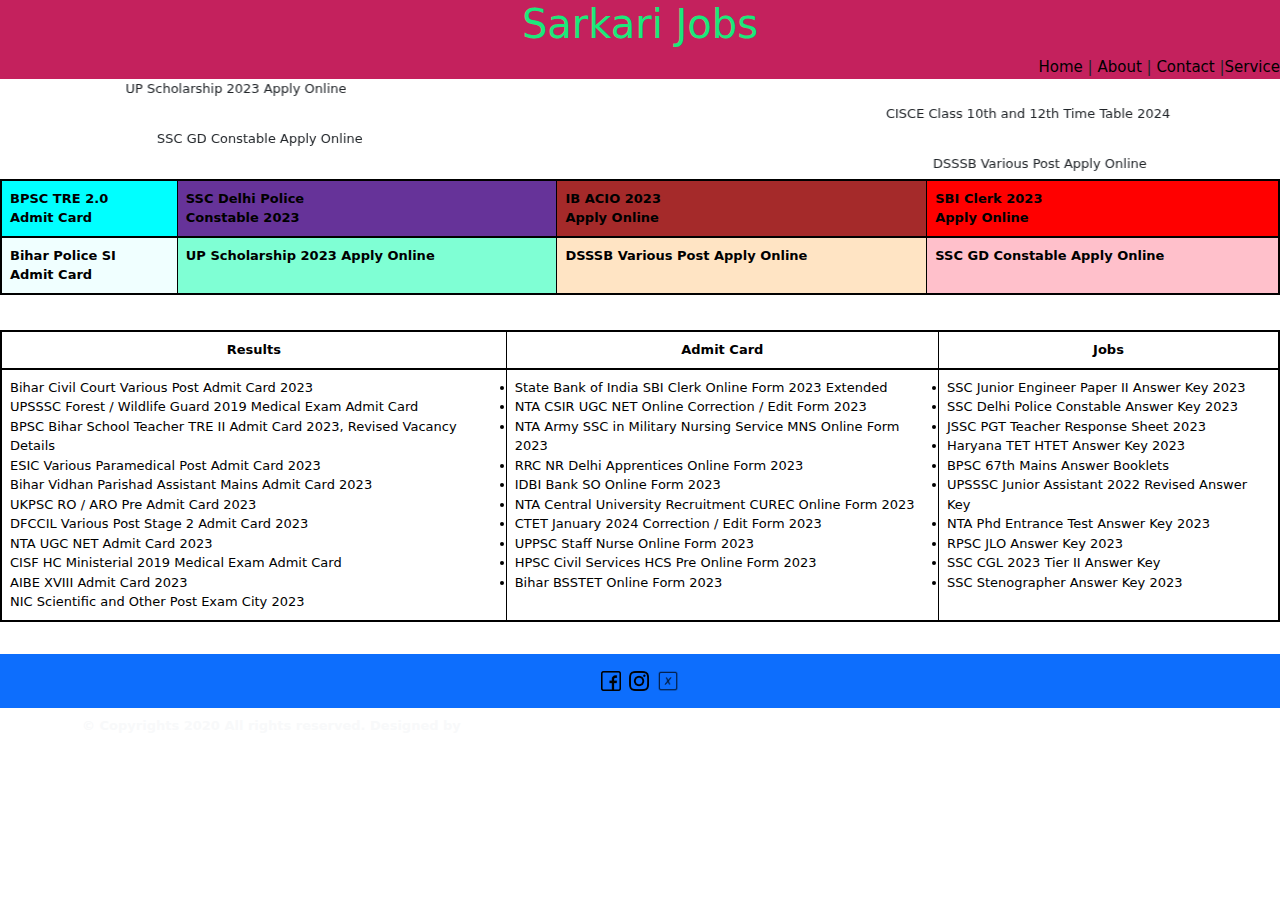
<file: index.html>
<!DOCTYPE html>
<html lang="en">
<head>
    <meta charset="UTF-8">
    <meta name="viewport" content="width=device-width, initial-scale=1.0">
    <title>Document</title>
    <link rel="icon" type="image/x-icon" href="logo.png">
    
    <link href="https://cdn.jsdelivr.net/npm/bootstrap@5.3.3/dist/css/bootstrap.min.css" rel="stylesheet">

    <!-- Latest compiled JavaScript -->
    <script src="https://cdn.jsdelivr.net/npm/bootstrap@5.3.3/dist/js/bootstrap.bundle.min.js"></script>
    <link rel="stylesheet" href="style.css">
  
</head>
<style>
    .container-fluid-xxl{
        font-size: 13px;
    }
</style>

<body>
   
<div class="container-fluid-xxl">
    <div style="background-color: rgb(196, 33, 93); border: 1px; text-align: center;">
       
       <a href="index.html"><h1>Sarkari Jobs</h1></a>
    
    <nav style="text-align: right; font-size: 15px;">
       <a href="index.html";> Home </a> | <a href="About.html" target="_blank">About</a> | <a href="Contact.html" target="_blank">Contact</a> |<a href="service.html" target="_blank">Service</a>
    </nav>
  </div>
  <div>
    <marquee scrollamount="16" direction="right" behavior="alternate">UP Scholarship 2023 Apply Online</marquee>
    <marquee scrollamount="14" direction="left" behavior="alternate">CISCE Class 10th and 12th Time Table 2024</marquee>
    <marquee scrollamount="20" direction="right" behavior="alternate">SSC GD Constable Apply Online</marquee>
    <marquee scrollamount="17" direction="left" behavior="alternate">DSSSB Various Post Apply Online</marquee>
 </div>
 
    
        <div class="table-responsive">
            <table class="table table-bordered">
            <tr style="border: 2px solid black;">
              
                
                <th style="background-color: aqua;">BPSC TRE 2.0<br>
                    Admit Card</th>
                <th style="background-color: rebeccapurple;">SSC Delhi Police <br>Constable 2023</th>
                <th style="background-color: brown;">IB ACIO 2023<br>
                    Apply Online</th>
                    <th style="background-color: red;">SBI Clerk 2023<br>
                        Apply Online</th>
              </tr>
             <tr style="border: 2px solid black;">
                <th style="background-color: azure;">Bihar Police SI<br>
                    Admit Card</th>
                <th style="background-color: aquamarine;">UP Scholarship 2023
                    Apply Online
                    </th>
                <th style="background-color: bisque;">DSSSB Various Post
                    Apply Online</th>
                <th style="background-color: pink;"> SSC GD Constable
                    Apply Online</th>
            </tr>
           </tr>
                
            </table><br>
        </div>
    
    
       <div class="table-responsive">
        
           
      <table class="table table-bordered">
        <tr style="background-color: red;padding: 15px; border: 2px solid black;" >
           
            <th style="text-align: center;">Results</th>
            <th style="text-align: center;">Admit Card</th>
            <th style="text-align: center;">Jobs</th>
        
        </tr>
        <tr style="border: 2px solid black;">
           
            <td>
                <li>Bihar Civil Court Various Post Admit Card 2023</li>
                <li>UPSSSC Forest / Wildlife Guard 2019 Medical Exam Admit Card</li>
                <li>BPSC Bihar School Teacher TRE II Admit Card 2023, Revised Vacancy Details</li>
                <li> ESIC Various Paramedical Post Admit Card 2023</li>
                <li>Bihar Vidhan Parishad Assistant Mains Admit Card 2023</li>
                <li>UKPSC RO / ARO Pre Admit Card 2023</li>
                <li>DFCCIL Various Post Stage 2 Admit Card 2023</li>
                <li>NTA UGC NET Admit Card 2023</li>
                <li>CISF HC Ministerial 2019 Medical Exam Admit Card</li>
                <li>AIBE XVIII Admit Card 2023</li>
                <li>NIC Scientific and Other Post Exam City 2023</li>
            </td>
            <td>
                <li>State Bank of India SBI Clerk Online Form 2023 Extended</li>
                <li> NTA CSIR UGC NET Online Correction / Edit Form 2023</li>
                <li> NTA Army SSC in Military Nursing Service MNS Online Form 2023</li>
                <li>RRC NR Delhi Apprentices Online Form 2023</li>
                <li>IDBI Bank SO Online Form 2023</li>
                <li>NTA Central University Recruitment CUREC Online Form 2023</li>
                <li>CTET January 2024 Correction / Edit Form 2023</li>
                <li> UPPSC Staff Nurse Online Form 2023</li>
                <li>HPSC Civil Services HCS Pre Online Form 2023</li>
                <li>Bihar BSSTET Online Form 2023</li>
            </td>
            <td>
                <li>SSC Junior Engineer Paper II Answer Key 2023</li>
                <li>SSC Delhi Police Constable Answer Key 2023</li>
                <li>JSSC PGT Teacher Response Sheet 2023</li>
                <li> Haryana TET HTET Answer Key 2023</li>
                <li> BPSC 67th Mains Answer Booklets</li>
                <li> UPSSSC Junior Assistant 2022 Revised Answer Key</li>
                <li>NTA Phd Entrance Test Answer Key 2023</li>
                <li>RPSC JLO Answer Key 2023</li>
                <li>SSC CGL 2023 Tier II Answer Key</li>
                <li>SSC Stenographer Answer Key 2023</li>
            </td>
        </tr>
      </table>
      </div>
      <div class="container-fluid mt-3 p-3 bg-primary text-center">
        <a href="https://www.facebook.com/xytilishharish.kumar.56?mibextid=kFxxJD"><img src="facebook.png" alt="instagram" style="width: 20px;"></a>&nbsp;
        <a href="https://www.instagram.com/its_harikesh_9118?igsh=bGE4am92YWo4cTgz"><img src="instagram.png" alt="instagram" style="width: 20px;"></a>&nbsp;
        <a href="https://x.com/Harikesh9118?t=IfMzFixbzjg8TYnfzToWEg&s=09"><img src="x.png" alt="instagram" style="width: 22px;"></a>
    
    </div>
    <div class="container text-light mt-2">
        <p><strong>© Copyrights 2020 All rights reserved.
    
            Designed by</strong></p>
    </div>
       



</div>
</body>
</html>
</file>
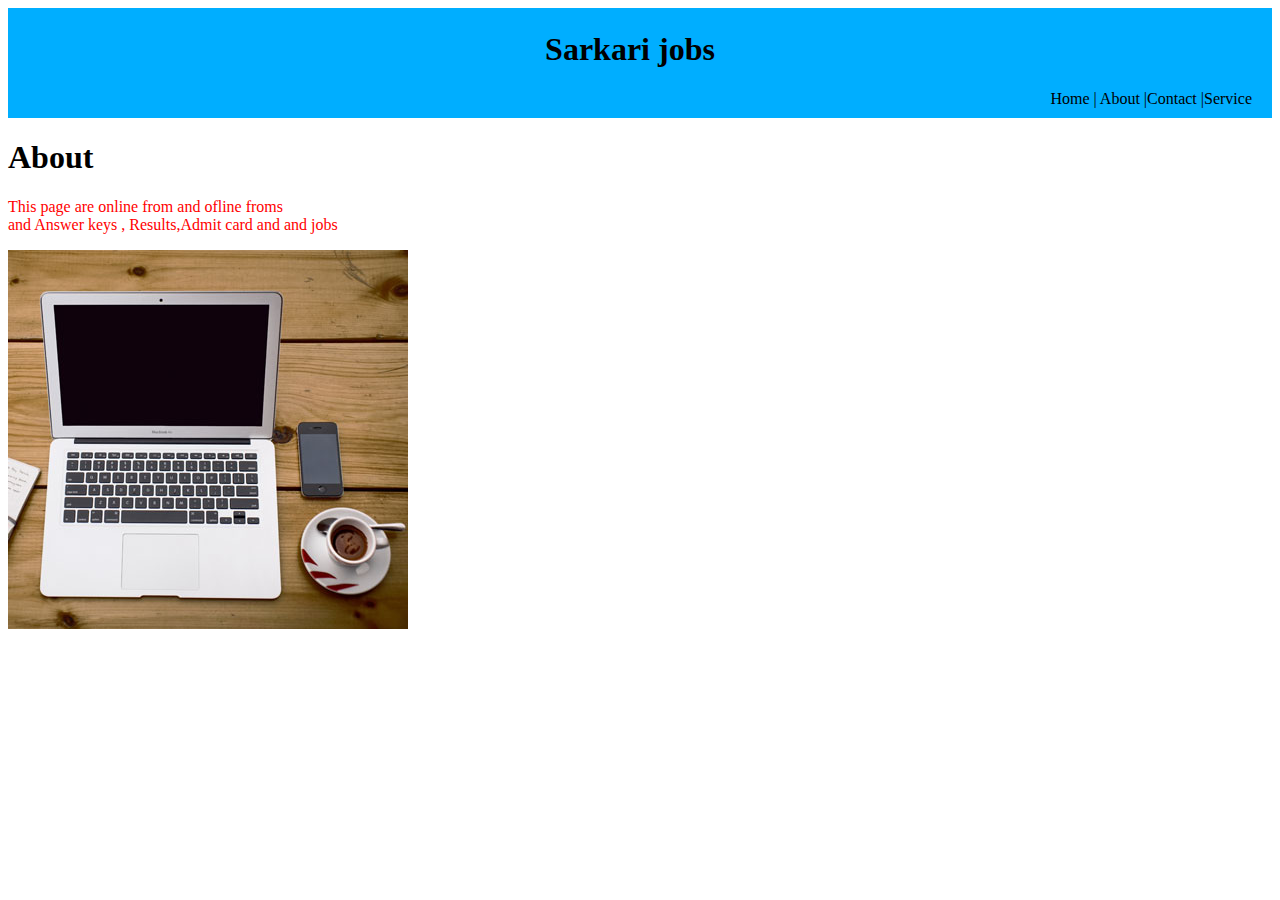
<file: About.html>
<!DOCTYPE html>
<html lang="en">
<head>
    <meta charset="UTF-8">
    <meta name="viewport" content="width=device-width, initial-scale=1.0">
    <title>Document</title>
</head>
<link rel="stylesheet" href="style.css">
<body>
    <nav id="git">
      <h1 style="text-align: center;">Sarkari jobs</h1> <a href="index.html" target="_blank">Home</a> | <a href="About.html" target="_blank">About</a> |<a href="Contact.html" >Contact</a> |<a href="about.html" target="_blank">Service</a> 

    </nav>
    <h1>About</h1>

    <p style="color: red;">This page are online from and ofline froms<br> and Answer keys , Results,Admit card and and jobs


    </p>
    <img src="workplace.jpg" alt="workplace">
</body>
</html>
</file>
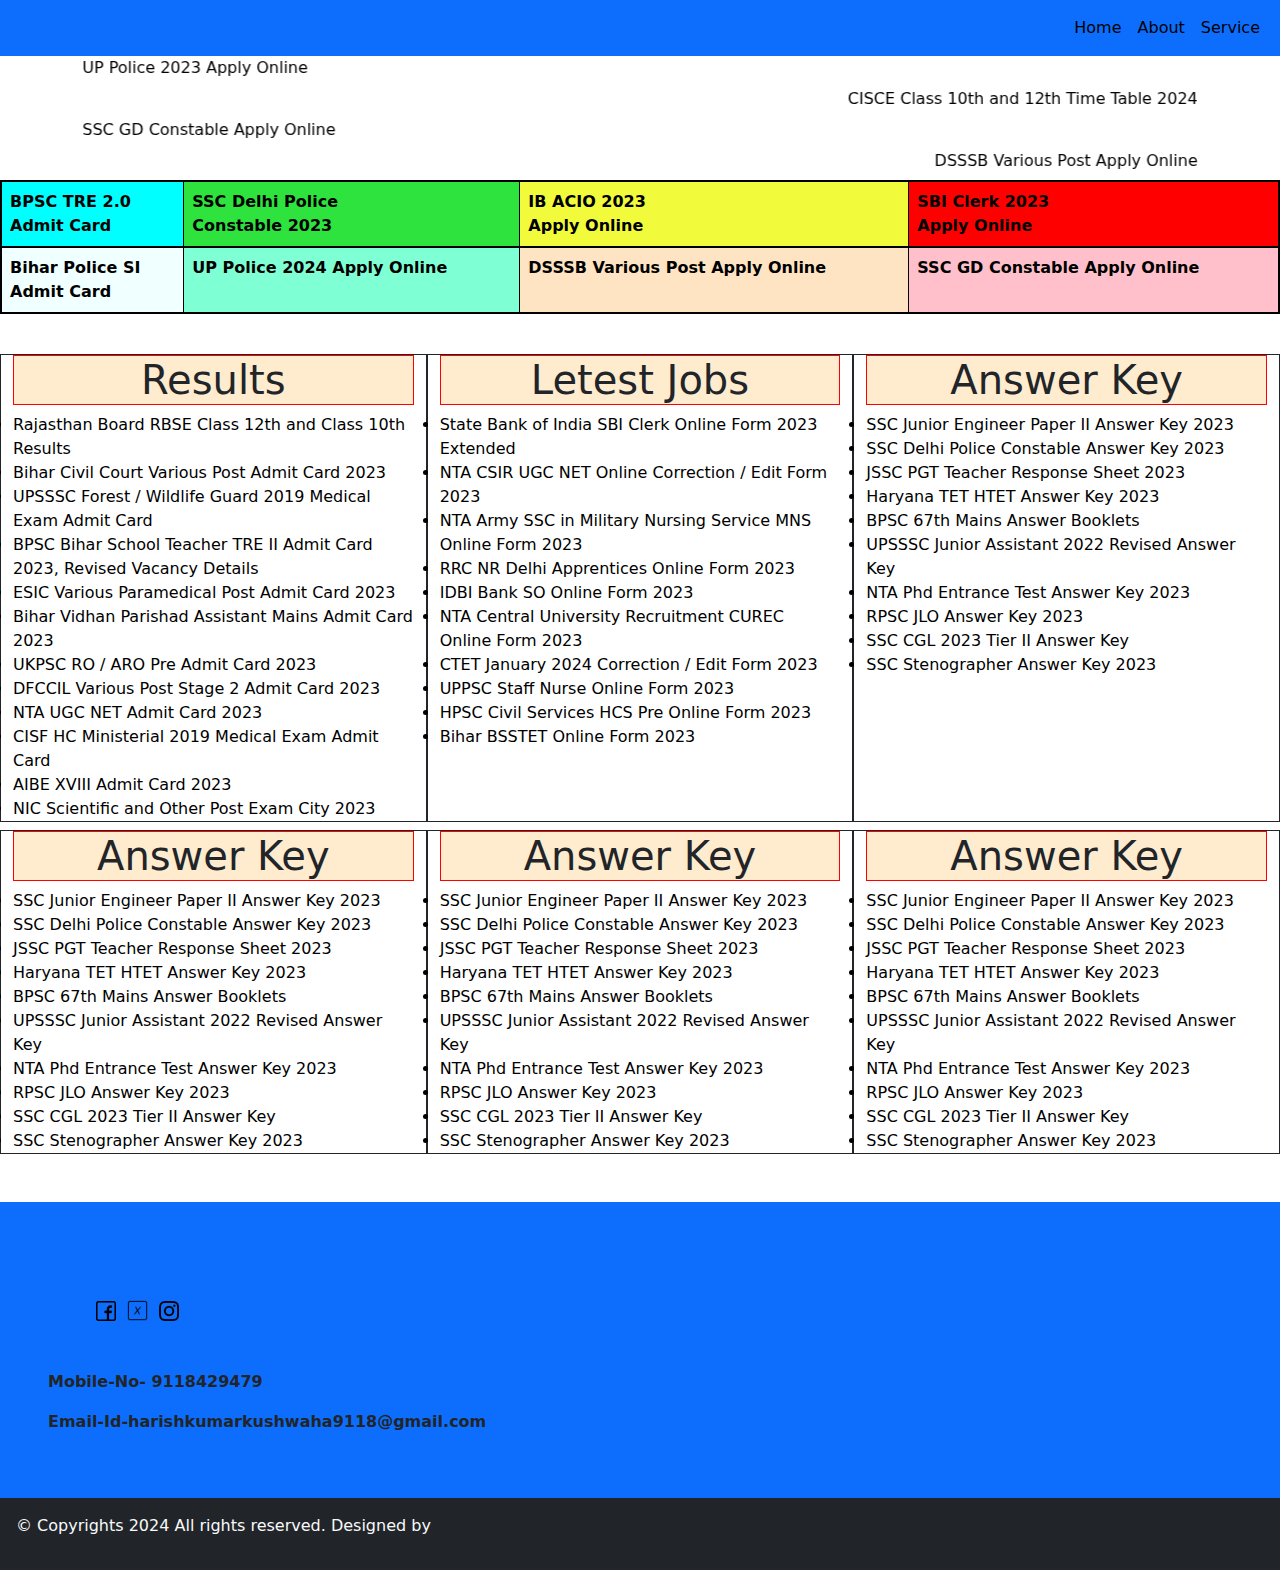
<file: index55.html>
<!DOCTYPE html>
<html lang="en">
<head>
    <meta charset="UTF-8">
    <meta name="viewport" content="width=device-width, initial-scale=1.0">
    <title>Document</title>
    <link rel="icon" type="image/x-icon" href="logo.png">
    
    <link href="https://cdn.jsdelivr.net/npm/bootstrap@5.3.3/dist/css/bootstrap.min.css" rel="stylesheet">

    <!-- Latest compiled JavaScript -->
    <script src="https://cdn.jsdelivr.net/npm/bootstrap@5.3.3/dist/js/bootstrap.bundle.min.js"></script>
    <link rel="stylesheet" href="boostrap5/css/bootstrap.min.css">
    <script src="boostrap5/js/bootstrap.bundle.js"></script>
    <link rel="stylesheet" href="style.css">

  
</head>

<body>
  <nav class="navbar navbar-expand bg-primary text-light">
    <div class="container-fluid justify-content-end" style="color:black">
      <ul class="navbar-nav">
        <li class="nav-item">
          <a class="nav-link" aria-current="page" href="index55.html">Home</a>
        </li>
        <li class="nav-item ">
          <a class="nav-link" href="About.html">About</a>
        </li>
        <li class="nav-item">
          <a class="nav-link" href="Service.html">Service</a>
        </li>
      </ul>
    </div>
  </nav>
  
  

    <marquee scrollamount="10" direction="right" behavior="alternate"><a href="Project1.html">UP Police 2023 Apply Online</a></marquee>
    <marquee scrollamount="10" direction="left" behavior="alternate"><a href="Project1.html">CISCE Class 10th and 12th Time Table 2024</a></marquee>
    <marquee scrollamount="10" direction="right" behavior="alternate"><a href="Project1.html">SSC GD Constable Apply Online</a></marquee>
    <marquee scrollamount="10" direction="left" behavior="alternate"><a href="Project1.html">DSSSB Various Post Apply Online</a></marquee>
 </div>
 
    
        <div class="table-responsive">
            <table class="table table-bordered">
            <tr style="border: 2px solid black;">
              
                
                <th style="background-color: aqua;">BPSC TRE 2.0<br>
                    Admit Card</th>
                <th style="background-color: rgb(46, 227, 61);">SSC Delhi Police <br>Constable 2023</th>
                <th style="background-color: rgb(241, 251, 59);">IB ACIO 2023<br>
                    Apply Online</th>
                    <th style="background-color: red;">SBI Clerk 2023<br>
                        Apply Online</th>
              </tr>
             <tr style="border: 2px solid black;">
                <th style="background-color: azure;">Bihar Police SI<br>
                    Admit Card</th>
                <th style="background-color: aquamarine;">UP Police 2024
                    Apply Online
                    </th>
                <th style="background-color: bisque;">DSSSB Various Post
                    Apply Online</th>
                <th style="background-color: pink;"> SSC GD Constable
                    Apply Online</th>
            </tr>
           </tr>
                
            </table><br>
        </div>
    
    <div class="container-fluid">
       <div class="row row-gap-2">   
         <div class="col-6 col-lg-4 border border-1 border-dark h-auto">
            <h1 style="text-align: center;  border:1px solid red; background-color: blanchedalmond;">Results</h1>
            <a href="RajsthanBoardResult.html"><li> Rajasthan Board RBSE Class 12th and Class 10th Results</li></a>
               <a href="#"> <li>Bihar Civil Court Various Post Admit Card 2023</li></a>
               <a href="#"><li>UPSSSC Forest / Wildlife Guard 2019 Medical Exam Admit Card</li></a>
               <a href="#"><li>BPSC Bihar School Teacher TRE II Admit Card 2023, Revised Vacancy Details</li></a>
               <a href="#"><li> ESIC Various Paramedical Post Admit Card 2023</li></a>
               <a href="#"><li>Bihar Vidhan Parishad Assistant Mains Admit Card 2023</li></a>
               <a href="#"><li>UKPSC RO / ARO Pre Admit Card 2023</li></a>
               <a href="#"><li>DFCCIL Various Post Stage 2 Admit Card 2023</li></a>
               <a href="#"><li>NTA UGC NET Admit Card 2023</li></a>
               <a href="#"><li>CISF HC Ministerial 2019 Medical Exam Admit Card</li></a>
               <a href="#"> <li>AIBE XVIII Admit Card 2023</li></a>
               <a href="#"> <li>NIC Scientific and Other Post Exam City 2023</li></a>
            </div>

            <div class="col-6 col-lg-4  border border-1 border-dark h-auto">
              <h1 style="text-align: center;  border:1px solid red;  background-color: blanchedalmond;">Letest Jobs</h1>
              <a href="#"> <li>State Bank of India SBI Clerk Online Form 2023 Extended</li></a>
              <a href="#"><li> NTA CSIR UGC NET Online Correction / Edit Form 2023</li></a>
              <a href="#"> <li> NTA Army SSC in Military Nursing Service MNS Online Form 2023</li></a>
              <a href="#"> <li>RRC NR Delhi Apprentices Online Form 2023</li></a>
              <a href="#">  <li>IDBI Bank SO Online Form 2023</li></a>
              <a href="#"> <li>NTA Central University Recruitment CUREC Online Form 2023</li></a>
              <a href="#"><li>CTET January 2024 Correction / Edit Form 2023</li></a>
              <a href="#"> <li> UPPSC Staff Nurse Online Form 2023</li></a>
              <a href="#"> <li>HPSC Civil Services HCS Pre Online Form 2023</li></a>
              <a href="#"> <li>Bihar BSSTET Online Form 2023</li></a>
            </div>
            <div class="col-6 col-lg-4  border border-1 border-dark h-auto">
                <h1 style="text-align: center;  border:1px solid red;  background-color: blanchedalmond;">Answer Key</h1>
                <a href="#">  <li>SSC Junior Engineer Paper II Answer Key 2023</li></a>
                <a href="#">  <li>SSC Delhi Police Constable Answer Key 2023</li></a>
                <a href="#">  <li>JSSC PGT Teacher Response Sheet 2023</li></a>
                <a href="#">  <li> Haryana TET HTET Answer Key 2023</li></a>
                <a href="#">  <li> BPSC 67th Mains Answer Booklets</li></a>
                <a href="#">  <li> UPSSSC Junior Assistant 2022 Revised Answer Key</li></a>
                <a href="#">  <li>NTA Phd Entrance Test Answer Key 2023</li></a>
                <a href="#">  <li>RPSC JLO Answer Key 2023</li></a>
                <a href="#">  <li>SSC CGL 2023 Tier II Answer Key</li></a>
                <a href="#">  <li>SSC Stenographer Answer Key 2023</li></a>
            </div>

            <div class="col-6 col-lg-4  border border-1 border-dark h-auto">
              <h1 style="text-align: center;  border:1px solid red;  background-color: blanchedalmond;">Answer Key</h1>
              <a href="#">  <li>SSC Junior Engineer Paper II Answer Key 2023</li></a>
              <a href="#">  <li>SSC Delhi Police Constable Answer Key 2023</li></a>
              <a href="#">  <li>JSSC PGT Teacher Response Sheet 2023</li></a>
              <a href="#">  <li> Haryana TET HTET Answer Key 2023</li></a>
              <a href="#">  <li> BPSC 67th Mains Answer Booklets</li></a>
              <a href="#">  <li> UPSSSC Junior Assistant 2022 Revised Answer Key</li></a>
              <a href="#">  <li>NTA Phd Entrance Test Answer Key 2023</li></a>
              <a href="#">  <li>RPSC JLO Answer Key 2023</li></a>
              <a href="#">  <li>SSC CGL 2023 Tier II Answer Key</li></a>
              <a href="#">  <li>SSC Stenographer Answer Key 2023</li></a>
          </div>

          <div class="col-6 col-lg-4  border border-1 border-dark h-auto">
            <h1 style="text-align: center;  border:1px solid red;  background-color: blanchedalmond;">Answer Key</h1>
            <a href="#">  <li>SSC Junior Engineer Paper II Answer Key 2023</li></a>
            <a href="#">  <li>SSC Delhi Police Constable Answer Key 2023</li></a>
            <a href="#">  <li>JSSC PGT Teacher Response Sheet 2023</li></a>
            <a href="#">  <li> Haryana TET HTET Answer Key 2023</li></a>
            <a href="#">  <li> BPSC 67th Mains Answer Booklets</li></a>
            <a href="#">  <li> UPSSSC Junior Assistant 2022 Revised Answer Key</li></a>
            <a href="#">  <li>NTA Phd Entrance Test Answer Key 2023</li></a>
            <a href="#">  <li>RPSC JLO Answer Key 2023</li></a>
            <a href="#">  <li>SSC CGL 2023 Tier II Answer Key</li></a>
            <a href="#">  <li>SSC Stenographer Answer Key 2023</li></a>
        </div>

        <div class="col-6 col-lg-4  border border-1 border-dark h-auto">
          <h1 style="text-align: center;  border:1px solid red;  background-color: blanchedalmond;">Answer Key</h1>
          <a href="#">  <li>SSC Junior Engineer Paper II Answer Key 2023</li></a>
          <a href="#">  <li>SSC Delhi Police Constable Answer Key 2023</li></a>
          <a href="#">  <li>JSSC PGT Teacher Response Sheet 2023</li></a>
          <a href="#">  <li> Haryana TET HTET Answer Key 2023</li></a>
          <a href="#">  <li> BPSC 67th Mains Answer Booklets</li></a>
          <a href="#">  <li> UPSSSC Junior Assistant 2022 Revised Answer Key</li></a>
          <a href="#">  <li>NTA Phd Entrance Test Answer Key 2023</li></a>
          <a href="#">  <li>RPSC JLO Answer Key 2023</li></a>
          <a href="#">  <li>SSC CGL 2023 Tier II Answer Key</li></a>
          <a href="#">  <li>SSC Stenographer Answer Key 2023</li></a>
      </div>

        
  
      </div>
    </div>
    <div class="container-fluid bg-primary mt-5 p-5">
      <div class="container-mt3 p-5">
        
        <a href="https://www.facebook.com/xytilishharish.kumar.56?mibextid=kFxxJD"><img src="facebook.png" alt="Facebook" style="width: 20px;"></a>&nbsp;
        <a href="https://x.com/Harikesh9118?t=IfMzFixbzjg8TYnfzToWEg&s=09"><img src="x.png" alt="Facebook" style="width: 23px;"></a>&nbsp;
        <a href="https://www.instagram.com/its_harikesh_9118?igsh=bGE4am92YWo4cTgz"><img src="instagram.png" alt="Facebook" style="width: 20px;"></a>


      </div>

      <p><strong>Mobile-No-&nbsp;9118429479</strong></p>
      <p><strong>Email-Id-harishkumarkushwaha9118@gmail.com</strong></p>

    </div>
    <div class="container-fluid p-3 bg-dark text-light">
      <p>© Copyrights 2024 All rights reserved.

        Designed by</p>


    </div>
</body>
</html>
</file>
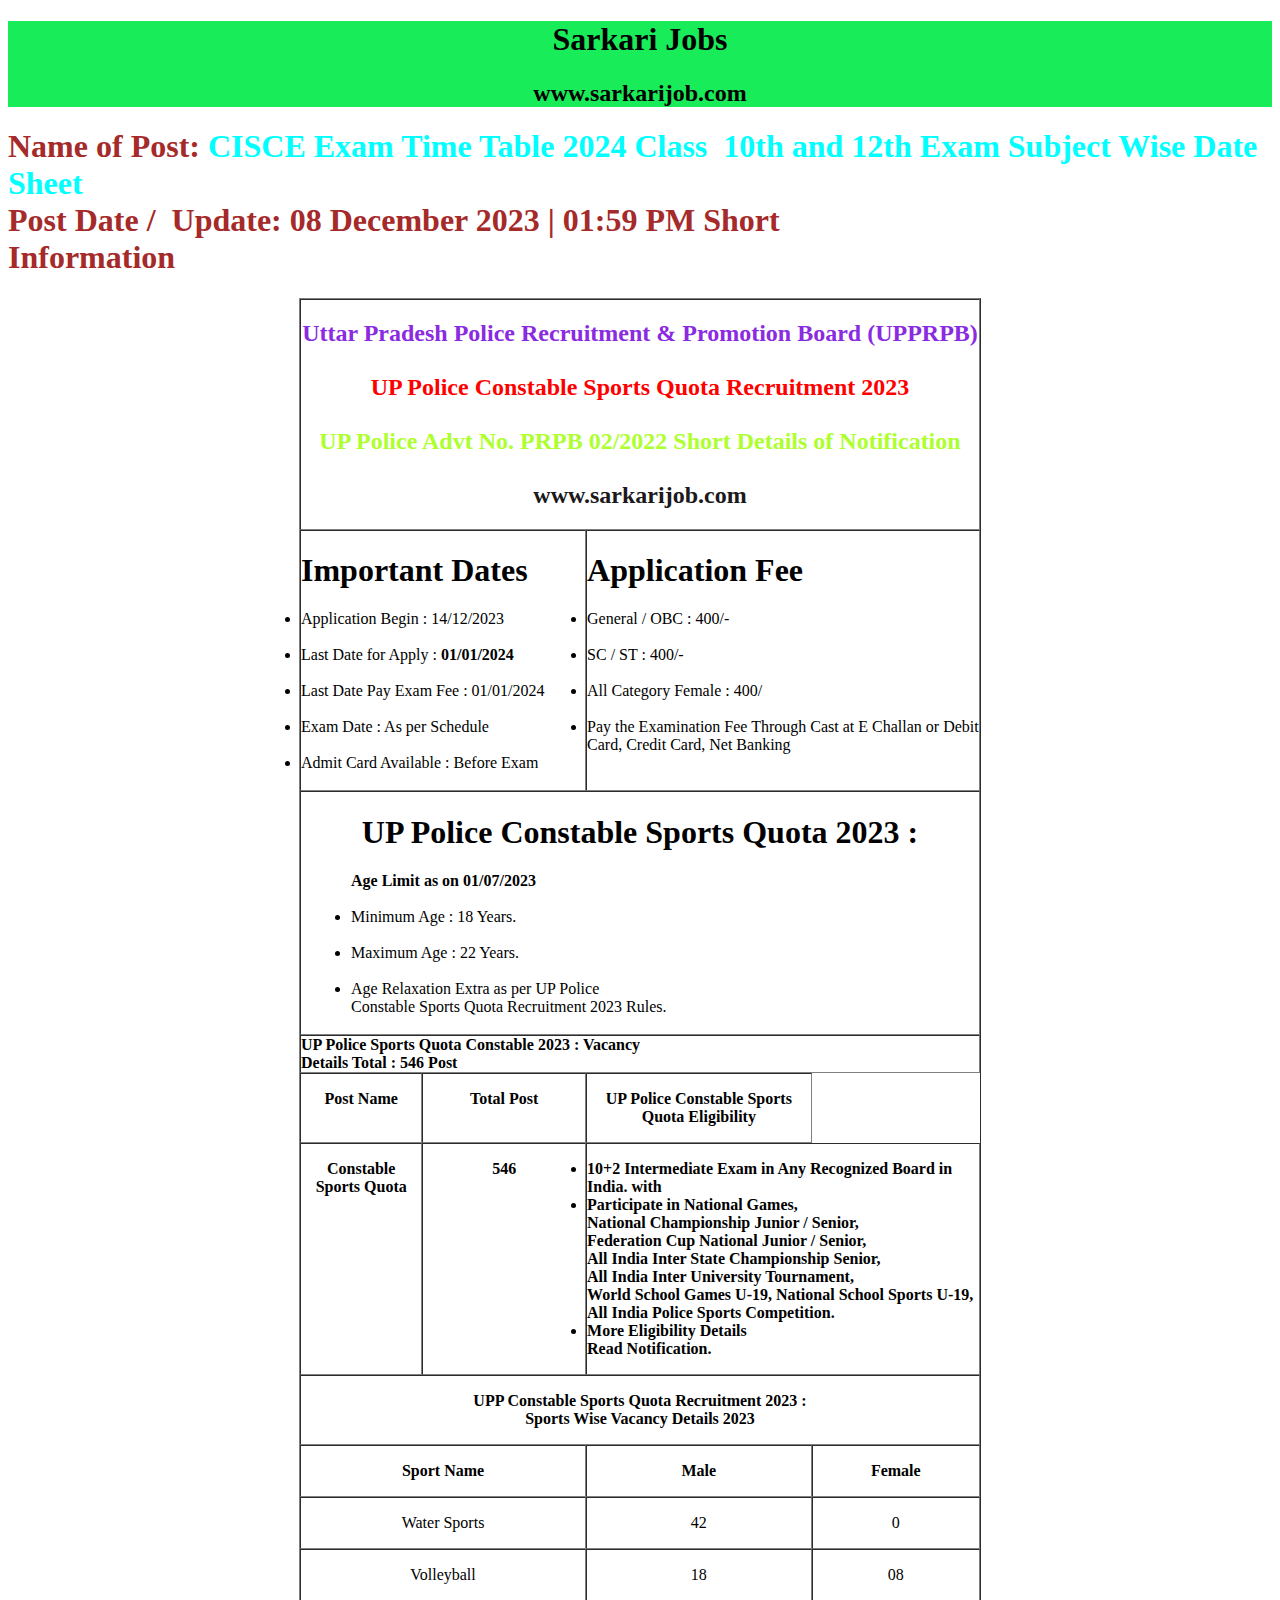
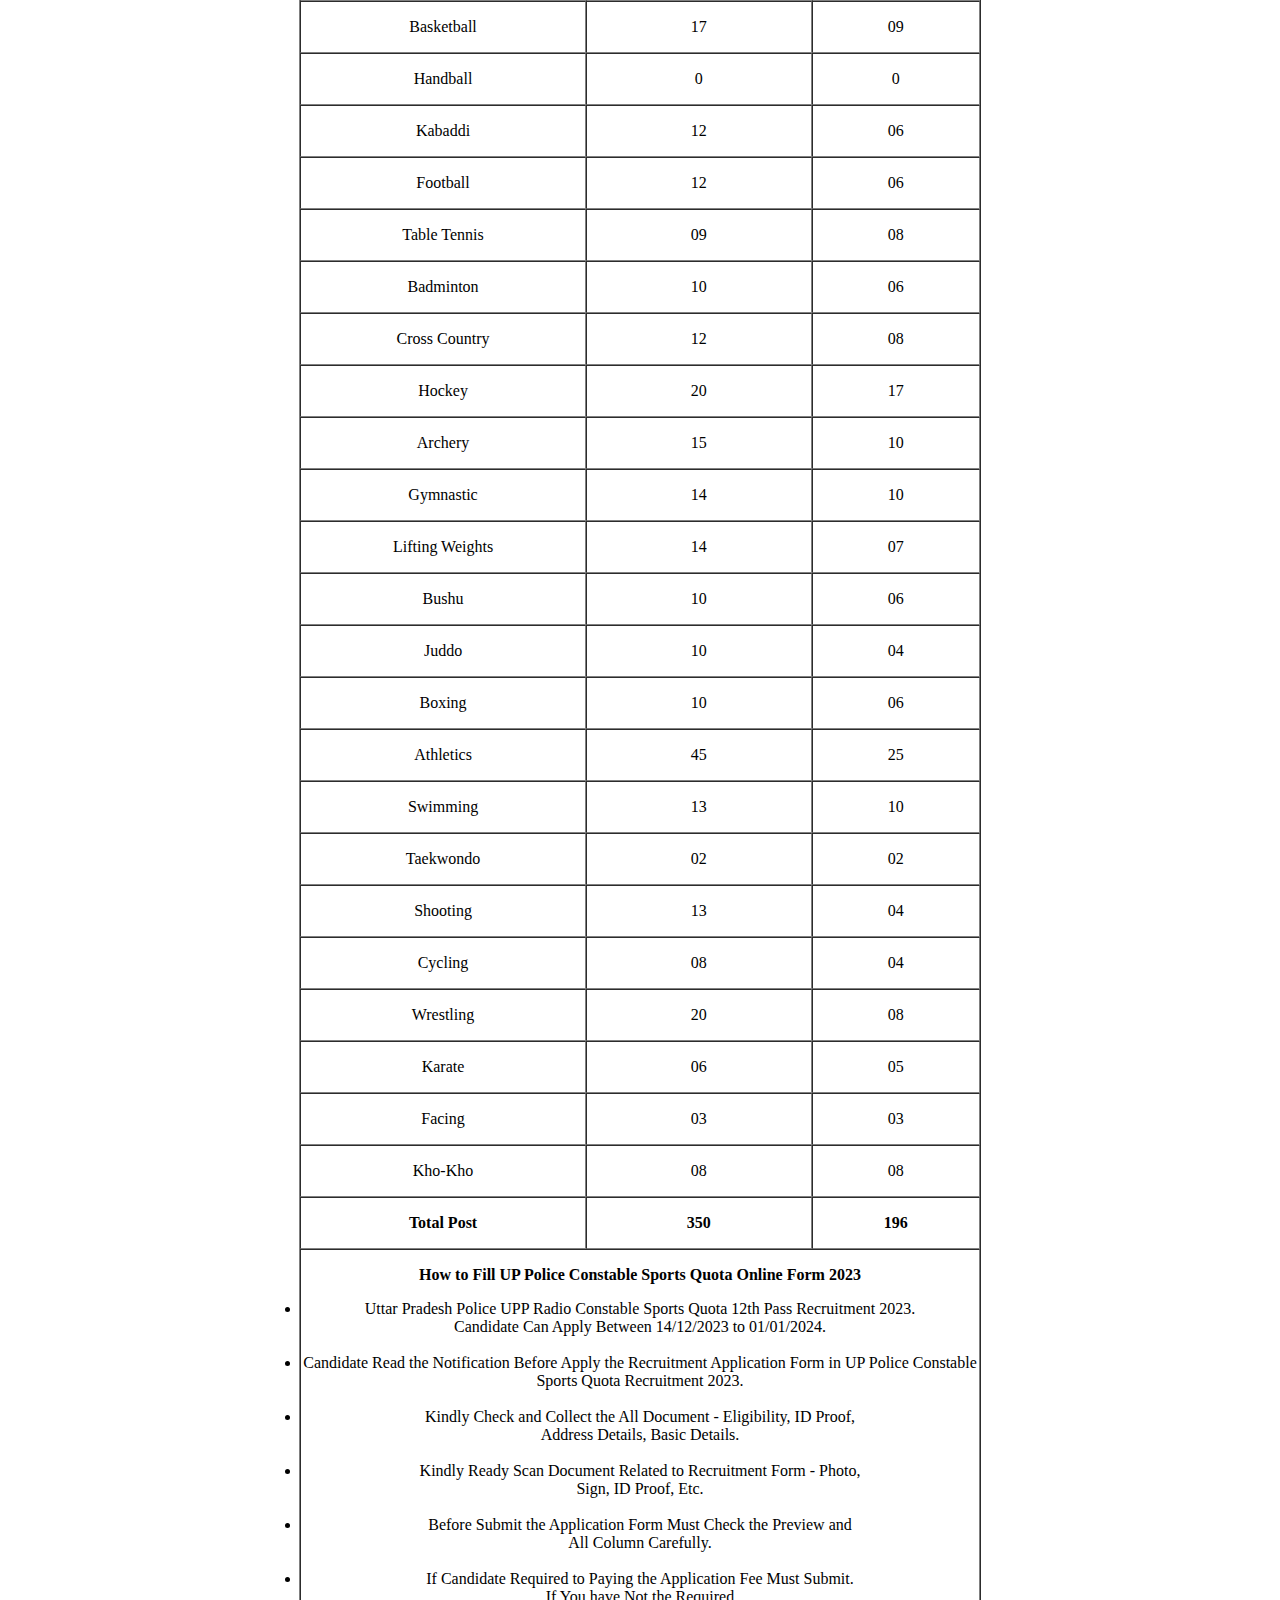
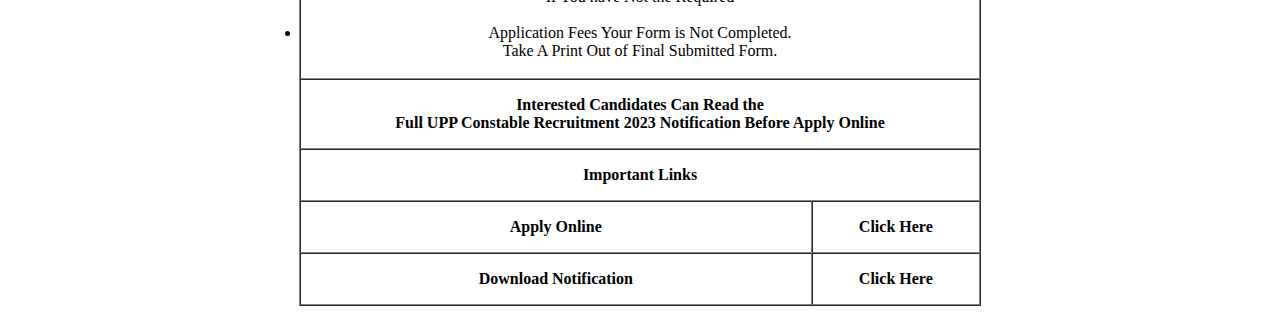
<file: Project1.html>
<!DOCTYPE html>
<html lang="en">
<head>
    <meta charset="UTF-8">
    <meta name="viewport" content="width=device-width, initial-scale=1.0">
    <title>Document</title>
    <link rel="stylesheet" href="style.css">
</head>
<body id="lov">
    <div id="demo">
        <h1>Sarkari Jobs</h1>
        <h2>www.sarkarijob.com</h2>
    </div>
    <div>
        <h1 id="lo">
    Name of Post:	<span class="sp">CISCE Exam Time Table 2024 Class&nbsp;&nbsp;10th and 12th Exam Subject Wise Date Sheet<br></span>
    Post Date /&nbsp; Update:	08 December 2023 | 01:59 PM
    Short <br>
    Information
        </h1>
    </div>
    <div id="sarkari">
        <table width="682" border="1" cellspacing="0" cellpadding="0"
        padding-right="500px">
            <tbody>
                <tr>
                    <td colspan="7" valign="top" width="683">
                        <h2 align="center">
                            <span>
                                <b style="color: blueviolet;">Uttar Pradesh Police Recruitment & Promotion Board (UPPRPB)</b><br><br>
                                <b  style="color: red;">UP Police Constable Sports Quota Recruitment 2023</b>
                                <br><br>
                                <b style="color: greenyellow;">UP Police Advt No. PRPB 02/2022 Short Details of Notification</b><Br><br>
                                <a href="">www.sarkarijob.com</a>
                            </span>
                        </h2>

                    </td>
                </tr>
                <tr>
                    <td colspan="2" valign="top" width="352">
                        <h1>Important Dates</h1>
                        <span><li>Application Begin : 14/12/2023</li><br>
                            <li>Last Date for Apply : <b>01/01/2024</b></li><br>
                            <li>Last Date Pay Exam Fee : 01/01/2024</li><br>
                            <li>Exam Date : As per Schedule</li><br>
                            <li>Admit Card Available : Before Exam</li><br>
                        </span>
                        
                    </td>
                        <td colspan="2" valign="top" width="331">
                            <h1>Application Fee</h1>
                            <li>General / OBC : 400/-</li>
                            <br>
                            <li>SC / ST : 400/-</li><br>
                            <li>
                                All Category Female : 400/</li><br>
                                <li>Pay the Examination Fee Through Cast at E Challan or Debit Card, Credit Card, Net Banking</li>
                        </td>
                        </tr>
                        <tr>
                            <td colspan="7" valign="top" width="682">
                                <div>
                                    <h1 id="A">UP Police Constable Sports Quota 2023 :</h1><b id="B"> Age Limit as on 01/07/2023</b><br><br>
                                    <div id="D">
                                <li>Minimum Age : 18 Years.</li><br>
                                <li>Maximum Age : 22 Years.</li><br>
                                <li>Age Relaxation Extra as per UP Police<br> Constable Sports Quota Recruitment 2023 Rules.</li><br>
                                </div>


                                </div>

                            </td>
                            </tr>
                            <tr>
                                <td colspan="7" valign="top" width="682">
                                    <b id="C">UP Police Sports Quota Constable 2023 : Vacancy<br> Details Total : 546 Post</b>
                                </td>
                                </tr>
                                <tr>
                                    <td valign="top" width="200">
                                        <p align="center">
                                            <b>
                                                Post Name
                                            </b>
                                        </p>

                                    </td>
                                    <td valign="top" width="200">
                                        <p align="center">
                                            <b>
                                                Total Post
                                            </b>
                                        </p>

                                    </td>
                                        <td valign="top" width="800">
                                            <p align="center">
                                                <b>UP Police Constable Sports Quota Eligibility</b>
                                            </p>
                                        </td>
                                    </tr>
                                    <tr>
                                        <td colspan="" valign="top" width="300">
                                            <p align="center">
                                                <b>Constable <br>Sports Quota</b>
                                            </p>
                                        </td>
                                        <td colspan="0" valign="top" width="600">
                                            <p align="center">
                                                <b>546</b>
                                            </p>
                                        </td>
                                        <td colspan="9" valign="top" width="600">
                                            <p>
                                                <b>
                                                    <li>10+2 Intermediate Exam in Any Recognized Board in India. with</li>
                                                    <li>Participate in National Games,<br> National Championship Junior / Senior,<br> Federation Cup National Junior / Senior,<br> All India Inter State Championship Senior,<br> All India Inter University Tournament,<br> World School Games U-19, National School Sports U-19,<br> All India Police Sports Competition.</li>
                                                    <li>More Eligibility Details<br> Read Notification.</li>


                                                </b>
                                            </p>
                                        </td>
                                        </tr>
                                        <tr>
                                            <td colspan="7" valign="top" width="682">
                                                <p align="center">
                                                    <b>UPP Constable Sports Quota Recruitment 2023 : <br>Sports Wise Vacancy Details 2023</b>
                                                </p>
                                            </td>
                                            </tr>
                                            <tr>
                                                <td colspan="2" valign="top" width="682">
                                                    <p align="center">
                                                        <b>Sport Name</b>
                                                    </p>

                                                </td>
                                                <td colspan="1" valign="top" width="400">
                                                    <p align="center">
                                                        <b>Male</b>
                                                    </p>
                                                </td>
                                                    <td colspan="1" valign="top" width="600">
                                                        <p align="center">
                                                            <b>Female</b>
                                                        </p>
                                                    </td>
                                                </tr>
                                                <tr>
                                                    <td colspan="2" valign="top" width="400">
                                                        <p align="center">
                                                            Water Sports
                                                        </p>
                                                    </td>
                                                    <td colspan="1" valign="top" width="400">
                                                        <p align="center">
                                                            42
                                                        </p>
                                                    </td>
                                                    <td colspan="1" valign="top" width="400">
                                                        <p align="center">
                                                            0
                                                        </p>
                                                    </td>
                                                    <tr>
                                                        <td colspan="2" valign="top" width="400">
                                                            <p align="center">
                                                                Volleyball
                                                            </p>
                                                        </td>
                                                        <td colspan="1" valign="top" width="400">
                                                            <p align="center">
                                                                18
                                                            </p>
                                                        </td>
                                                        <td colspan="1" valign="top" width="400">
                                                            <p align="center">
                                                                08
                                                            </p>
                                                        </td>
                                                        </tr>
                                                        <tr>
                                                            <td colspan="2" valign="top" width="400">
                                                                <p align="center">
                                                                   Basketball
                                                                </p>
                                                            </td>
                                                            <td colspan="1" valign="top" width="400">
                                                                <p align="center">
                                                                    17
                                                                </p>
                                                            </td>
                                                            <td colspan="1" valign="top" width="400">
                                                                <p align="center">
                                                                    09
                                                                </p>
                                                            </td>
                                                            </tr>
                                                            <tr>
                                                                <td colspan="2" valign="top" width="400">
                                                                    <p align="center">
                                                                        Handball
                                                                    </p>
                                                                </td>
                                                                <td colspan="1" valign="top" width="400">
                                                                    <p align="center">
                                                                        0
                                                                    </p>
                                                                </td>
                                                                <td colspan="1" valign="top" width="400">
                                                                    <p align="center">
                                                                        0
                                                                    </p>
                                                                </td>
                                                                </tr>
                                                                <tr>
                                                                    <td colspan="2" valign="top" width="400">
                                                                        <p align="center">
                                                                            Kabaddi
                                                                        </p>
                                                                    </td>
                                                                    <td colspan="1" valign="top" width="400">
                                                                        <p align="center">
                                                                            12
                                                                        </p>
                                                                    </td>
                                                                    <td colspan="1" valign="top" width="400">
                                                                        <p align="center">
                                                                            06
                                                                        </p>
                                                                    </td>
                                                                    </tr>
                                                                    <tr>
                                                                        <td colspan="2" valign="top" width="400">
                                                                            <p align="center">
                                                                                Football
                                                                            </p>
                                                                        </td>
                                                                        <td colspan="1" valign="top" width="400">
                                                                            <p align="center">
                                                                                12
                                                                            </p>
                                                                        </td>
                                                                        <td colspan="1" valign="top" width="400">
                                                                            <p align="center">
                                                                                06
                                                                            </p>
                                                                        </td>
                                                                        </tr>
                                                                        <tr>
                                                                            <td colspan="2" valign="top" width="400">
                                                                                <p align="center">
                                                                                   Table Tennis
                                                                                </p>
                                                                            </td>
                                                                            <td colspan="1" valign="top" width="400">
                                                                                <p align="center">
                                                                                    09
                                                                                </p>
                                                                            </td>
                                                                            <td colspan="1" valign="top" width="400">
                                                                                <p align="center">
                                                                                    08
                                                                                </p>
                                                                            </td>
                                                                            </tr>
                                                                            <tr> <td colspan="2" valign="top" width="400">
                                                        <p align="center">
                                                            Badminton
                                                        </p>
                                                    </td>
                                                    <td colspan="1" valign="top" width="400">
                                                        <p align="center">
                                                            10
                                                        </p>
                                                    </td>
                                                    <td colspan="1" valign="top" width="400">
                                                        <p align="center">
                                                            06
                                                        </p>
                                                    </td>
                                                </tr>
                                                                            <tr> <td colspan="2" valign="top" width="400">
                                                                                <p align="center">
                                                                                    Cross Country
                                                                                </p>
                                                                            </td>
                                                                            <td colspan="1" valign="top" width="400">
                                                                                <p align="center">
                                                                                    12
                                                                                </p>
                                                                            </td>
                                                                            <td colspan="1" valign="top" width="400">
                                                                                <p align="center">
                                                                                    08
                                                                                </p>
                                                                            </td>
                                                                        </tr>
                                                                            <tr> <td colspan="2" valign="top" width="400">
                                                                                <p align="center">
                                                                                    Hockey
                                                                                </p>
                                                                            </td>
                                                                            <td colspan="1" valign="top" width="400">
                                                                                <p align="center">
                                                                                    20
                                                                                </p>
                                                                            </td>
                                                                            <td colspan="1" valign="top" width="400">
                                                                                <p align="center">
                                                                                    17
                                                                                </p>
                                                                            </td>
                                                                        </tr>
                                                                            <tr> <td colspan="2" valign="top" width="400">
                                                                                <p align="center">
                                                                                    Archery
                                                                                    
                                                                                </p>
                                                                            </td>
                                                                            <td colspan="1" valign="top" width="400">
                                                                                <p align="center">
                                                                                    15
                                                                                </p>
                                                                            </td>
                                                                            <td colspan="1" valign="top" width="400">
                                                                                <p align="center">
                                                                                    10
                                                                                </p>
                                                                            </td>
                                                                        </tr>
                                                                            <tr> <td colspan="2" valign="top" width="400">
                                                                                <p align="center">
                                                                                    Gymnastic
                                                                                </p>
                                                                            </td>
                                                                            <td colspan="1" valign="top" width="400">
                                                                                <p align="center">
                                                                                    14
                                                                                </p>
                                                                            </td>
                                                                            <td colspan="1" valign="top" width="400">
                                                                                <p align="center">
                                                                                    10
                                                                                </p>
                                                                            </td>
                                                                        </tr>
                                                                            <tr> <td colspan="2" valign="top" width="400">
                                                                                <p align="center">
                                                                                    Lifting Weights
                                                                                </p>
                                                                            </td>
                                                                            <td colspan="1" valign="top" width="400">
                                                                                <p align="center">
                                                                                    14
                                                                                </p>
                                                                            </td>
                                                                            <td colspan="1" valign="top" width="400">
                                                                                <p align="center">
                                                                                    07
                                                                                </p>
                                                                            </td>
                                                                        </tr>
                                                                            <tr> <td colspan="2" valign="top" width="400">
                                                                                <p align="center">
                                                                                    Bushu
                                                                                </p>
                                                                            </td>
                                                                            <td colspan="1" valign="top" width="400">
                                                                                <p align="center">
                                                                                    10
                                                                                </p>
                                                                            </td>
                                                                            <td colspan="1" valign="top" width="400">
                                                                                <p align="center">
                                                                                    06
                                                                                </p>
                                                                            </td>
                                                                        </tr>
                                                                            <tr> <td colspan="2" valign="top" width="400">
                                                                                <p align="center">
                                                                                   Juddo
                                                                                </p>
                                                                            </td>
                                                                            <td colspan="1" valign="top" width="400">
                                                                                <p align="center">
                                                                                    10
                                                                                </p>
                                                                            </td>
                                                                            <td colspan="1" valign="top" width="400">
                                                                                <p align="center">
                                                                                    04
                                                                                </p>
                                                                            </td>
                                                                        </tr>
                                                                            <tr> <td colspan="2" valign="top" width="400">
                                                                                <p align="center">
                                                                                    Boxing
                                                                                </p>
                                                                            </td>
                                                                            <td colspan="1" valign="top" width="400">
                                                                                <p align="center">
                                                                                    10
                                                                                </p>
                                                                            </td>
                                                                            <td colspan="1" valign="top" width="400">
                                                                                <p align="center">
                                                                                    06
                                                                                </p>
                                                                            </td>
                                                                        </tr>
                                                                            <tr> <td colspan="2" valign="top" width="400">
                                                                                <p align="center">
                                                                                    Athletics
                                                                                </p>
                                                                            </td>
                                                                            <td colspan="1" valign="top" width="400">
                                                                                <p align="center">
                                                                                    45
                                                                                </p>
                                                                            </td>
                                                                            <td colspan="1" valign="top" width="400">
                                                                                <p align="center">
                                                                                    25
                                                                                </p>
                                                                            </td>
                                                                        </tr>
                                                                        <tr> <td colspan="2" valign="top" width="400">
                                                                            <p align="center">
                                                                                Swimming
                                                                            </p>
                                                                        </td>
                                                                        <td colspan="1" valign="top" width="400">
                                                                            <p align="center">
                                                                                13
                                                                            </p>
                                                                        </td>
                                                                        <td colspan="1" valign="top" width="400">
                                                                            <p align="center">
                                                                                10
                                                                            </p>
                                                                        </td>
                                                                    </tr>
                                                                        <tr> <td colspan="2" valign="top" width="400">
                                                                            <p align="center">
                                                                                Taekwondo
                                                                            </p>
                                                                        </td>
                                                                        <td colspan="1" valign="top" width="400">
                                                                            <p align="center">
                                                                                02
                                                                            </p>
                                                                        </td>
                                                                        <td colspan="1" valign="top" width="400">
                                                                            <p align="center">
                                                                                02
                                                                            </p>
                                                                        </td>
                                                                    </tr>
                                                                        <tr> <td colspan="2" valign="top" width="400">
                                                                            <p align="center">
                                                                                Shooting
                                                                            </p>
                                                                        </td>
                                                                        <td colspan="1" valign="top" width="400">
                                                                            <p align="center">
                                                                                13
                                                                            </p>
                                                                        </td>
                                                                        <td colspan="1" valign="top" width="400">
                                                                            <p align="center">
                                                                                04
                                                                            </p>
                                                                        </td>
                                                                    </tr>
                                                                        <tr> <td colspan="2" valign="top" width="400">
                                                                            <p align="center">
                                                                                Cycling
                                                                            </p>
                                                                        </td>
                                                                        <td colspan="1" valign="top" width="400">
                                                                            <p align="center">
                                                                                08
                                                                            </p>
                                                                        </td>
                                                                        <td colspan="1" valign="top" width="400">
                                                                            <p align="center">
                                                                                04
                                                                            </p>
                                                                        </td>
                                                                    </tr>
                                                                        <tr> <td colspan="2" valign="top" width="400">
                                                                            <p align="center">
                                                                                Wrestling
                                                                            </p>
                                                                        </td>
                                                                        <td colspan="1" valign="top" width="400">
                                                                            <p align="center">
                                                                                20
                                                                            </p>
                                                                        </td>
                                                                        <td colspan="1" valign="top" width="400">
                                                                            <p align="center">
                                                                                08
                                                                            </p>
                                                                        </td>
                                                                    </tr>
                                                                        <tr> <td colspan="2" valign="top" width="400">
                                                                            <p align="center">
                                                                                Karate
                                                                            </p>
                                                                        </td>
                                                                        <td colspan="1" valign="top" width="400">
                                                                            <p align="center">
                                                                                06
                                                                            </p>
                                                                        </td>
                                                                        <td colspan="1" valign="top" width="400">
                                                                            <p align="center">
                                                                                05
                                                                            </p>
                                                                        </td>
                                                                    </tr>
                                                                        <tr> <td colspan="2" valign="top" width="400">
                                                                            <p align="center">
                                                                                Facing
                                                                            </p>
                                                                        </td>
                                                                        <td colspan="1" valign="top" width="400">
                                                                            <p align="center">
                                                                                03
                                                                            </p>
                                                                        </td>
                                                                        <td colspan="1" valign="top" width="400">
                                                                            <p align="center">
                                                                                03
                                                                            </p>
                                                                        </td>
                                                                    </tr>
                                                                        <tr> <td colspan="2" valign="top" width="400">
                                                                            <p align="center">
                                                                                Kho-Kho
                                                                            </p>
                                                                        </td>
                                                                        <td colspan="1" valign="top" width="400">
                                                                            <p align="center">
                                                                                08
                                                                            </p>
                                                                        </td>
                                                                        <td colspan="1" valign="top" width="400">
                                                                            <p align="center">
                                                                                08
                                                                            </p>
                                                                        </td>
                                                                    </tr>
                                                                    <t>
                                                                        <tr> <td colspan="2" valign="top" width="400">
                                                                            <p align="center">
                                                                               <b> Total Post</b>
                                                                            </p>
                                                                        </td>
                                                                        <td colspan="1" valign="top" width="400">
                                                                            <p align="center">
                                                                               <b>350</b> 
                                                                            </p>
                                                                        </td>
                                                                        <td colspan="1" valign="top" width="400">
                                                                            <p align="center">
                                                                                <b>196</b>
                                                                    </tr>

                                                                    <tr>
                                                                        <td colspan="7" valign="top" width="682">
                                                                            <p align="center">
                                                                                <b>How to Fill UP Police Constable Sports Quota Online Form 2023</b>
                                                                                </p>
                                                                                <div align="center">
                                                                            <li>Uttar Pradesh Police UPP Radio Constable Sports Quota 12th Pass Recruitment 2023.<br> Candidate Can Apply Between 14/12/2023 to 01/01/2024.</li><br>
                                                                            <li>Candidate Read the Notification Before<nr></nr> Apply the Recruitment Application Form in UP Police Constable Sports Quota Recruitment 2023.</li><br>
                                                                            <li>Kindly Check and Collect the All Document - Eligibility, ID Proof,<br> Address Details, Basic Details.</li><br>
                                                                            <li>Kindly Ready Scan Document Related to Recruitment Form - Photo,<br> Sign, ID Proof, Etc.</li><br>
                                                                            <li>Before Submit the Application Form Must Check the Preview and<br> All Column Carefully.</li><br>
                                                                            <li>If Candidate Required to Paying the Application Fee Must Submit.<br> If You have Not the Required</li><br>
                                                                            <li>Application Fees Your Form is Not Completed.<br>
                                                                                Take A Print Out of Final Submitted Form.</li><br>
                                                                            
                                                                        </div>
                                                                        </td>
                                                                    </tr>
                                                                    <tr>
                                                                        <td colspan="7" width="680">
                                                                            <p align="center" color="red">
                                                                            <b>Interested Candidates Can Read the <br>Full UPP Constable Recruitment 2023 Notification Before Apply Online</b>
                                                                            </p>




                                                                        </td>
                                                                    </tr>
                                                                    <tr>
                                                                        <td colspan="7" width="680">
                                                                            <p align="center">
                                                                                <b>Important Links</b>
                                                                            </p>

                                                                    </td>
                                                                </tr>
                                                                    <tr>
                                                                        <td colspan="3" width="200">
                                                                            <p align="center">
                                                                                <b>Apply Online</b>
                                                                            </p>

                                                                        </td>
                                                                        <td>
                                                                            <p align="center">
                                                                                <b><a href="https://etrpindia.com/upprb_sports/index.php" target="_blank">Click Here</a></b>
                                                                            </p>
                                                                        </td>
                                                                    </tr>
                                                                    <tr>
                                                                        <td colspan="3">
                                                                            <p align="center">
                                                                                <b>Download Notification</b>
                                                                            </p>
                                                                        </td>
                                                                        <td colspan="3">
                                                                            <p align="center">
                                                                                <b> <a href="Noti.pdf">Click Here</a></b>
                                                                            </p>
                                                                        </td>
                                                                    </tr>
            </tbody>

        </table>
    </div>
</body>
</html>
</file>
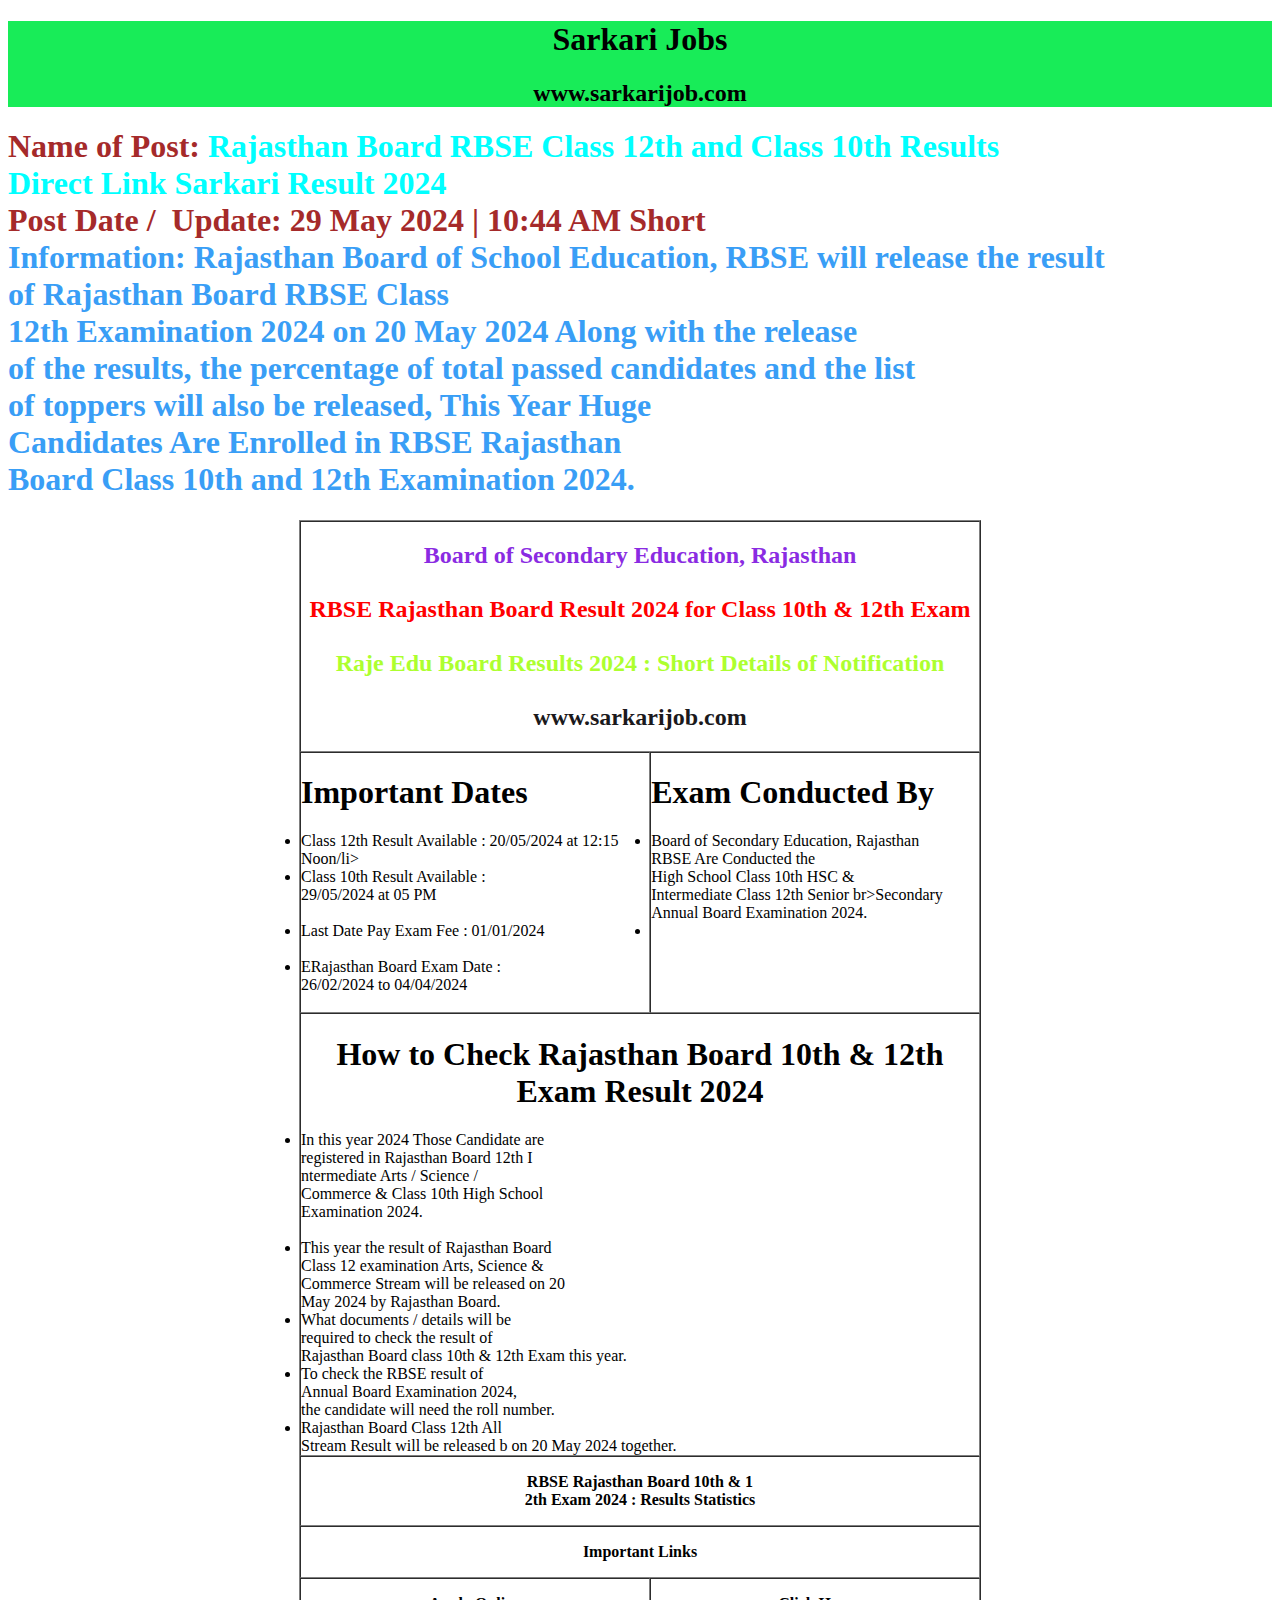
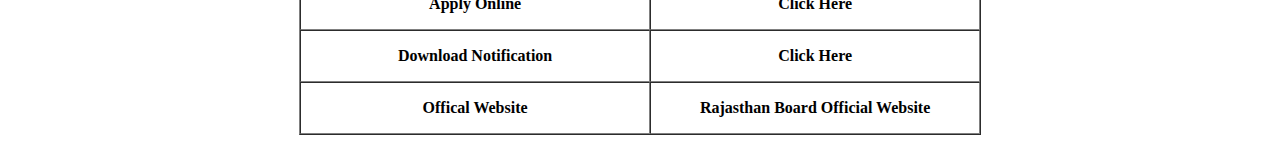
<file: RajsthanBoardResult.html>
<!DOCTYPE html>
<html lang="en">
<head>
    <meta charset="UTF-8">
    <meta name="viewport" content="width=device-width, initial-scale=1.0">
    <title>Document</title>
</head>
<body>
    <!DOCTYPE html>
<html lang="en">
<head>
    <meta charset="UTF-8">
    <meta name="viewport" content="width=device-width, initial-scale=1.0">
    <title>Document</title>
    <link rel="stylesheet" href="style.css">
</head>
<body id="lov">
    <div id="demo">
        <h1>Sarkari Jobs</h1>
        <h2>www.sarkarijob.com</h2>
    </div>
    <div>
        <h1 id="lo">
    Name of Post:	<span class="sp">	
        Rajasthan Board RBSE Class 12th and Class 10th Results <br>Direct Link Sarkari Result 2024<br></span>
    Post Date /&nbsp; Update:	29 May 2024 | 10:44 AM
    Short <br>
    <span style="color: rgb(57, 158, 246);">
    Information: Rajasthan Board of School Education, RBSE will release the result <br>of Rajasthan Board RBSE Class<br> 12th Examination 2024 on 20 May 2024 Along with the release<br> of the results, the percentage of total passed candidates and the list<br> of toppers will also be released, This Year Huge<br>Candidates Are Enrolled in RBSE Rajasthan <br>Board Class 10th and 12th Examination 2024.
</span>
        </h1>
    </div>
    <div id="sarkari">
        <table width="682" border="1" cellspacing="0" cellpadding="0"
        padding-right="500px">
            <tbody>
                <tr>
                    <td colspan="7" valign="top" width="683">
                        <h2 align="center">
                            <span>
                                <b style="color: blueviolet;">Board of Secondary Education, Rajasthan</b><br><br>
                                <b  style="color: red;">RBSE Rajasthan Board Result 2024 for Class 10th & 12th Exam</b>
                                <br><br>
                                <b style="color: greenyellow;">Raje Edu Board Results 2024 : Short Details of Notification</b><Br><br>
                                <a href="">www.sarkarijob.com</a>
                            </span>
                        </h2>

                    </td>
                </tr>
                <tr>
                    <td colspan="2" valign="top" width="352">
                        <h1>Important Dates</h1>
                        <span><li>Class 12th Result Available : 20/05/2024 at 12:15 Noon/li><br>
                            <li>Class 10th Result Available :<br> 29/05/2024 at 05 PM</b></li><br>
                            <li>Last Date Pay Exam Fee : 01/01/2024</li><br>
                            <li>ERajasthan Board Exam Date : <br>26/02/2024 to 04/04/2024</li><br>
                           
                        </span>
                        
                    </td>
                        <td colspan="2" valign="top" width="331">
                            <h1>Exam Conducted By</h1>
                            <li>Board of Secondary Education, Rajasthan
                                <br> RBSE Are Conducted the <br>
                                High School Class 10th HSC & <br>
                                Intermediate Class 12th Senior br>Secondary
                                 Annual Board Examination 2024.
                            <li>
                               
                        </tr>
                        <tr>
                            <td colspan="7" valign="top" width="682">
                                <div>
                                    <h1 id="A">How to Check Rajasthan Board 10th & 12th Exam Result 2024</h1>
                                    
                                <li>In this year 2024 Those Candidate are 
                                    <br>registered in Rajasthan Board 12th I
                                    <br>ntermediate Arts / Science / 
                                    <br>Commerce & Class 10th High School<br> 
                                    Examination 2024.</li><br>
                                <li>
                                    This year the result of Rajasthan Board <br>
                                    Class 12 examination Arts, Science &<br>
                                     Commerce Stream will be released on 20 <br>
                                     May 2024 by Rajasthan Board.
                                </li>
                                <li>
                                    What documents / details will be<br>
                                     required to check the result of<br>
                                      Rajasthan Board class 10th & 
                                      12th Exam this year.
                                </li>
                                <li>
                                    To check the RBSE result of <br>
                                    Annual Board Examination 2024,<br> 
                                    the candidate will need the roll number.
                                </li>
                                <li>
                                    Rajasthan Board Class 12th All <br>
                                    Stream Result will be released <r></r>b
                                    on 20 May 2024 together.
                                </li>


                                

                            </td>
                            </tr>
                           <tr>
                                            <td colspan="7" valign="top" width="682">
                                                <p align="center">
                                                    <b>RBSE Rajasthan Board 10th & 1<br>2th Exam 2024 : Results Statistics</b>
                                                </p>
                                            </td>
                                            </tr>
                                           
                                                                        </td>
                                                                    </tr>
                                                                    <tr>
                                                                        <td colspan="7" width="680">
                                                                            <p align="center">
                                                                                <b>Important Links</b>
                                                                            </p>

                                                                    </td>
                                                                </tr>
                                                                    <tr>
                                                                        <td colspan="3" width="200">
                                                                            <p align="center">
                                                                                <b>Apply Online</b>
                                                                            </p>

                                                                        </td>
                                                                        <td>
                                                                            <p align="center">
                                                                                <b><a href="https://rajeduboard.rajasthan.gov.in/" target="_blank">Click Here</a></b>
                                                                            </p>
                                                                        </td>
                                                                    </tr>
                                                                    <tr>
                                                                        <td colspan="3">
                                                                            <p align="center">
                                                                                <b>Download Notification</b>
                                                                            </p>
                                                                        </td>
                                                                        <td colspan="3">
                                                                            <p align="center">
                                                                                <b> <a href="Noti.pdf">Click Here</a></b>
                                                                            </p>
                                                                        </td>
                                                                    </tr>
                                                                    <tr>
                                                                        <td colspan="3" width="200">
                                                                            <p align="center">
                                                                                <b>Offical Website</b>
                                                                            </p>

                                                                        </td>
                                                                        <td>
                                                                            <p align="center">
                                                                                <b><a href="https://rajeduboard.rajasthan.gov.in/" target="_blank">Rajasthan Board Official Website</a></b>
                                                                            </p>
                                                                        </td>
                                                                    </tr>
            </tbody>

        </table>
    </div>
</body>
</html>
</body>
</html>
</file>
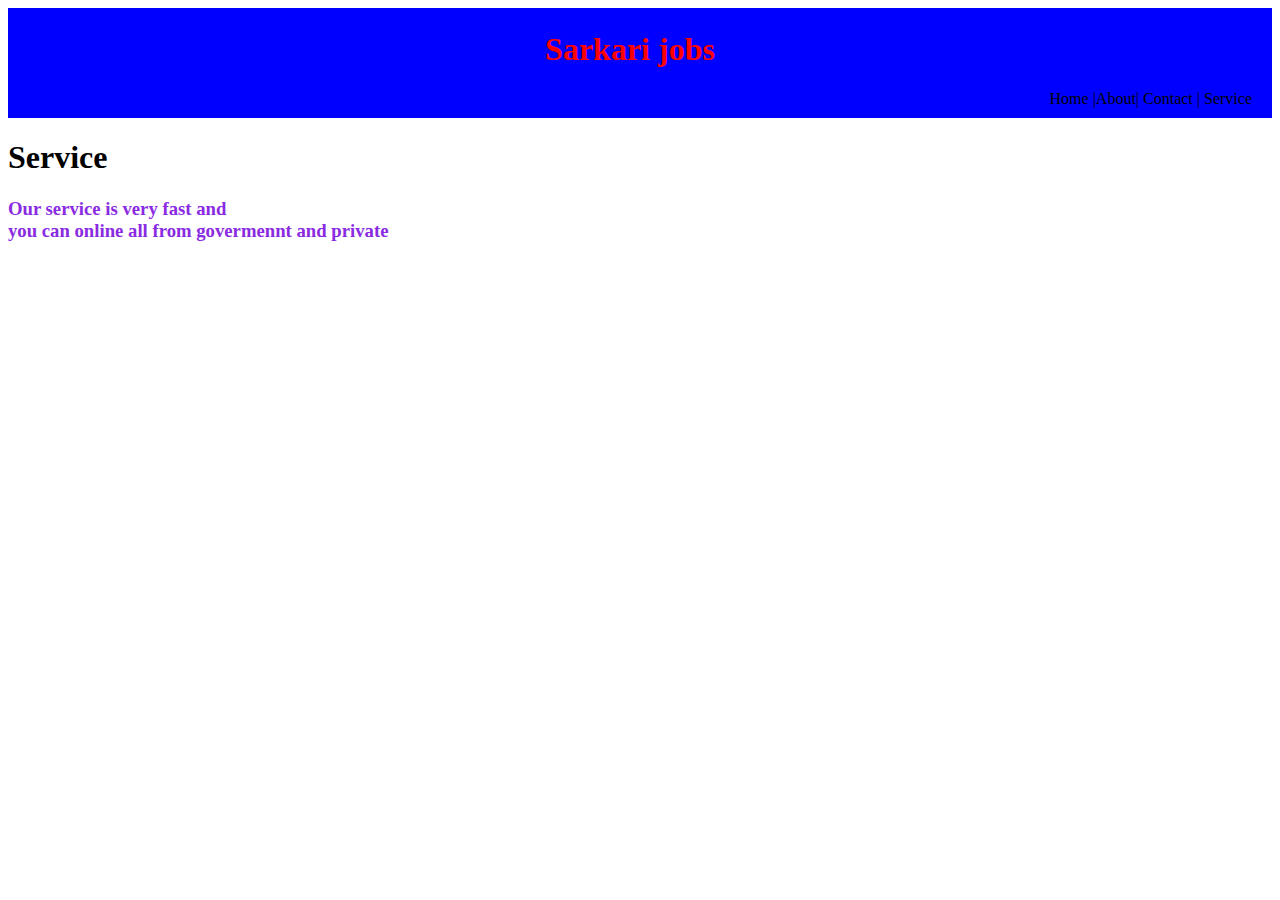
<file: service.html>
<!DOCTYPE html>
<html lang="en">
<head>
    <meta charset="UTF-8">
    <meta name="viewport" content="width=device-width, initial-scale=1.0">
    <title>Document</title>
</head>
<link rel="stylesheet" href="style.css">
<body>
    <nav id="git2">
        <h1 style="text-align: center; color: red">Sarkari jobs</h1> <a href="About.html" target="_blank">Home</a> |<a href="About.html" target="_blank">About</a>| <a href="ontact.html" target="_blank">Contact</a> | <a href="service.html" target="_blank">Service</a>
    </nav>
    <h1>Service</h1>
   

    <h3 style="color: blueviolet;">Our service is very fast and <br>you can online all from govermennt and private</h3>
</body>
</html>
</file>
<file: style.css>
body {
   background-color:white;
  
   }
   
   
    a:link{
      text-decoration: none;
      color: black;
    }

a:hover{
    color: rgb(28, 232, 123);
    
   
}
 a:visited {
    color: rgb(27, 25, 28);
 }
 a:active{
  color: rgb(87, 31, 218);
 }

 #btn {
    color: aqua;
 }

 #demo {
    background-color: rgb(24, 236, 88);
    text-align: center;
    width: auto;
    height: 100%;
 }

 .sp {
    color: aqua;
   

 }
  
 #lo {
    color: brown;
    
 }

 #sarkari {
  display: flex;
  justify-content: center;
  align-items: center;
 }

 #A {
   text-align: center;
 }

 #D {
   margin-left:50px;
  
 }

 #B{
   margin-left: 50px;
 }

 #git {
   border: 2px;
   background-color:rgb(0, 174, 255);
   text-align: right;
   padding-top: 2px;
   padding-bottom: 10px;
   padding-right: 20px;


 }

 #git1 {
   border: 1px;
   background-color:rgb(0, 174, 255);
   text-align: right;
   padding-top: 2px;
   padding-bottom: 10px;
   padding-right: 20px;

 }

 #git2 {
   border: 2px;
   background-color:blue;
   text-align: right;
   padding-top: 2px;
   padding-bottom: 10px;
   padding-right: 20px;
 }

 .marqee{
  color: white;
 }

 nav{
  text-align: right;
 }
 
 .img2{
  width: 50px;
  height: 50px;
 }
</file>
